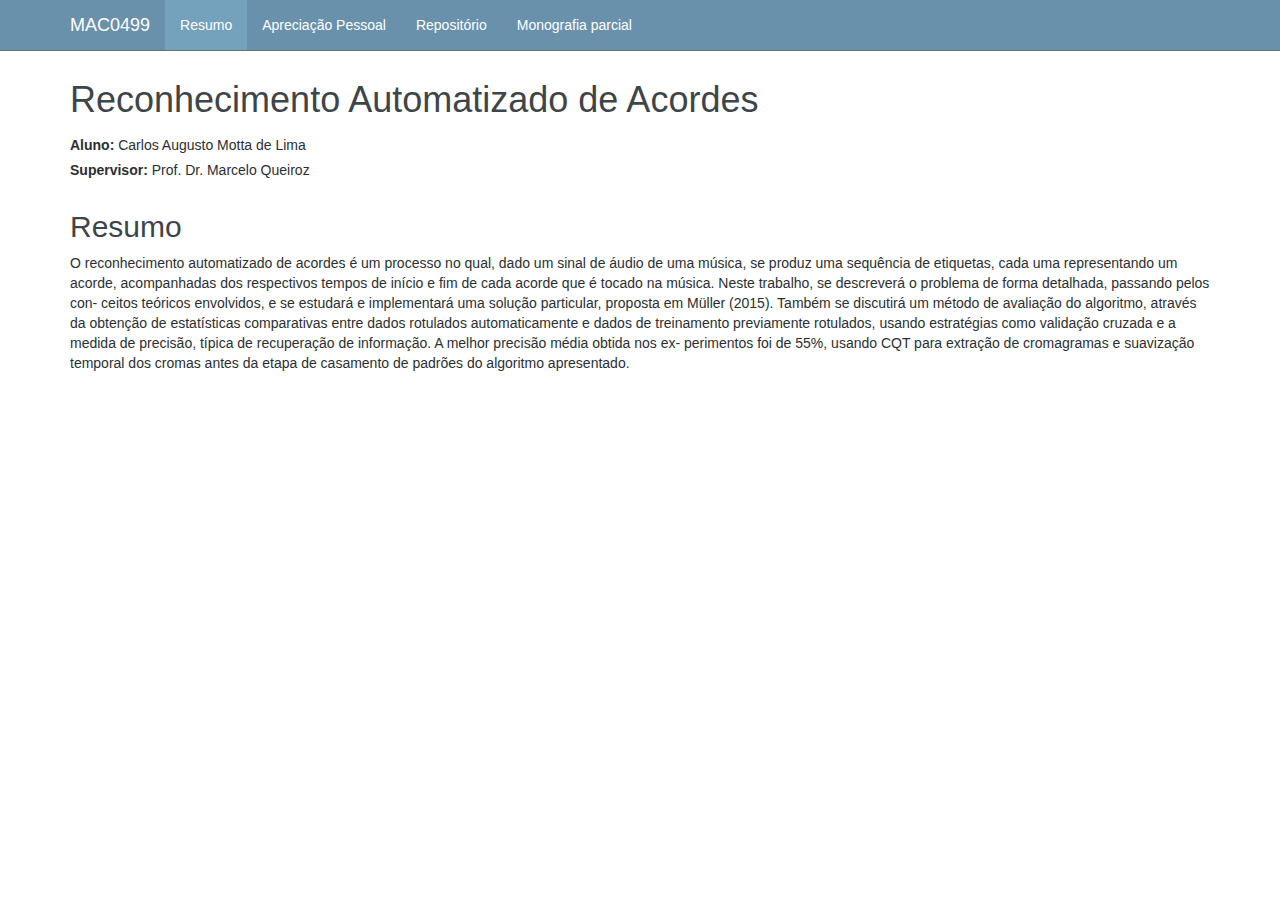
<file: index.html>
<!DOCTYPE html>
<html lang="pt">
<head>
  <meta http-equiv="Content-Type" content="text/html; charset=UTF-8">
  <meta http-equiv="X-UA-Compatible" content="IE=edge">
  <meta name="viewport" content="width=device-width, initial-scale=1">

  <meta name="description" content="TCC em reconhecimento automatizado de acordes.">
  <meta name="author" content="Carlos Augusto Motta de Lima">

  <link href="css/bootstrap.min.css" rel="stylesheet">
  <link href="css/index.css" rel="stylesheet">

  <title>
    TCC | Carlos Lima | BCC IME-USP
  </title>
</head>
<body cz-shortcut-listen="true">
  <nav class="navbar navbar-inverse navbar-fixed-top nav-color">
    <div class="container">
      <div class="navbar-header">
        <button type="button" class="navbar-toggle collapsed" data-toggle="collapse" data-target="#navbar" aria-expanded="false" aria-controls="navbar">
          <span class="sr-only">Ativar navegação</span>
          <span class="icon-bar"></span>
          <span class="icon-bar"></span>
          <span class="icon-bar"></span>
        </button>
        <a class="navbar-brand" href="#">
          MAC0499
        </a>
      </div>
      <div id="navbar" class="collapse navbar-collapse">
        <ul class="nav navbar-nav">
          <li class="active">
            <a href="#">
              Resumo
            </a>
          </li>

          <li>
            <a href="apreciacao-pessoal.html">
              Apreciação Pessoal
            </a>
          </li>

          <li>
            <a href="https://github.com/gutomotta/chors" target="_blank">
              Repositório
            </a>
          </li>

          <li>
            <a href="https://github.com/gutomotta/monografia_tcc/raw/master/Monografia.pdf" target="_blank">
              Monografia parcial
            </a>
          </li>
        </ul>
      </div>
    </div>
  </nav>

  <div class="container m-b-30">

    <div class="row">
      <div class="titulo col-xs-12">
        <h1 class="m-b-15">
          Reconhecimento Automatizado de Acordes
        </h1>
        <dl class="m-b-5">
          <dt class="m-b-5 d-inline-block"> Aluno: </dt>
          <dd class="m-b-5 d-inline-block"> Carlos Augusto Motta de Lima </dd>

          <br>

          <dt class="m-b-5 d-inline-block"> Supervisor: </dt>
          <dd class="m-b-5 d-inline-block"> Prof. Dr. Marcelo Queiroz </dd>
        </dl>
      </div>
    </div>

    <div class="row">
      <div id="motivacao" class="motivacao col-xs-12">
        <h2>
          Resumo
        </h2>

        <p>
          O reconhecimento automatizado de acordes é um processo no qual, dado
          um sinal de áudio de uma música, se produz uma sequência de etiquetas,
          cada uma representando um acorde, acompanhadas dos respectivos tempos
          de início e fim de cada acorde que é tocado na música. Neste trabalho,
          se descreverá o problema de forma detalhada, passando pelos con-
          ceitos teóricos envolvidos, e se estudará e implementará uma solução
          particular, proposta em Müller (2015). Também se discutirá um método
          de avaliação do algoritmo, através da obtenção de estatísticas
          comparativas entre dados rotulados automaticamente e dados de
          treinamento previamente rotulados, usando estratégias como validação
          cruzada e a medida de precisão, típica de recuperação de informação. A
          melhor precisão média obtida nos ex- perimentos foi de 55%, usando CQT
          para extração de cromagramas e suavização temporal dos cromas antes da
          etapa de casamento de padrões do algoritmo apresentado.
        </p>
    </div>
  </div>

  <!-- Bootstrap core JavaScript
  ================================================== -->
  <!-- Placed at the end of the document so the pages load faster -->
  <script src="./js/jquery-3.2.1.min.js"></script>
  <script src="./js/bootstrap.min.js"></script>
</body>
</html>
</file>
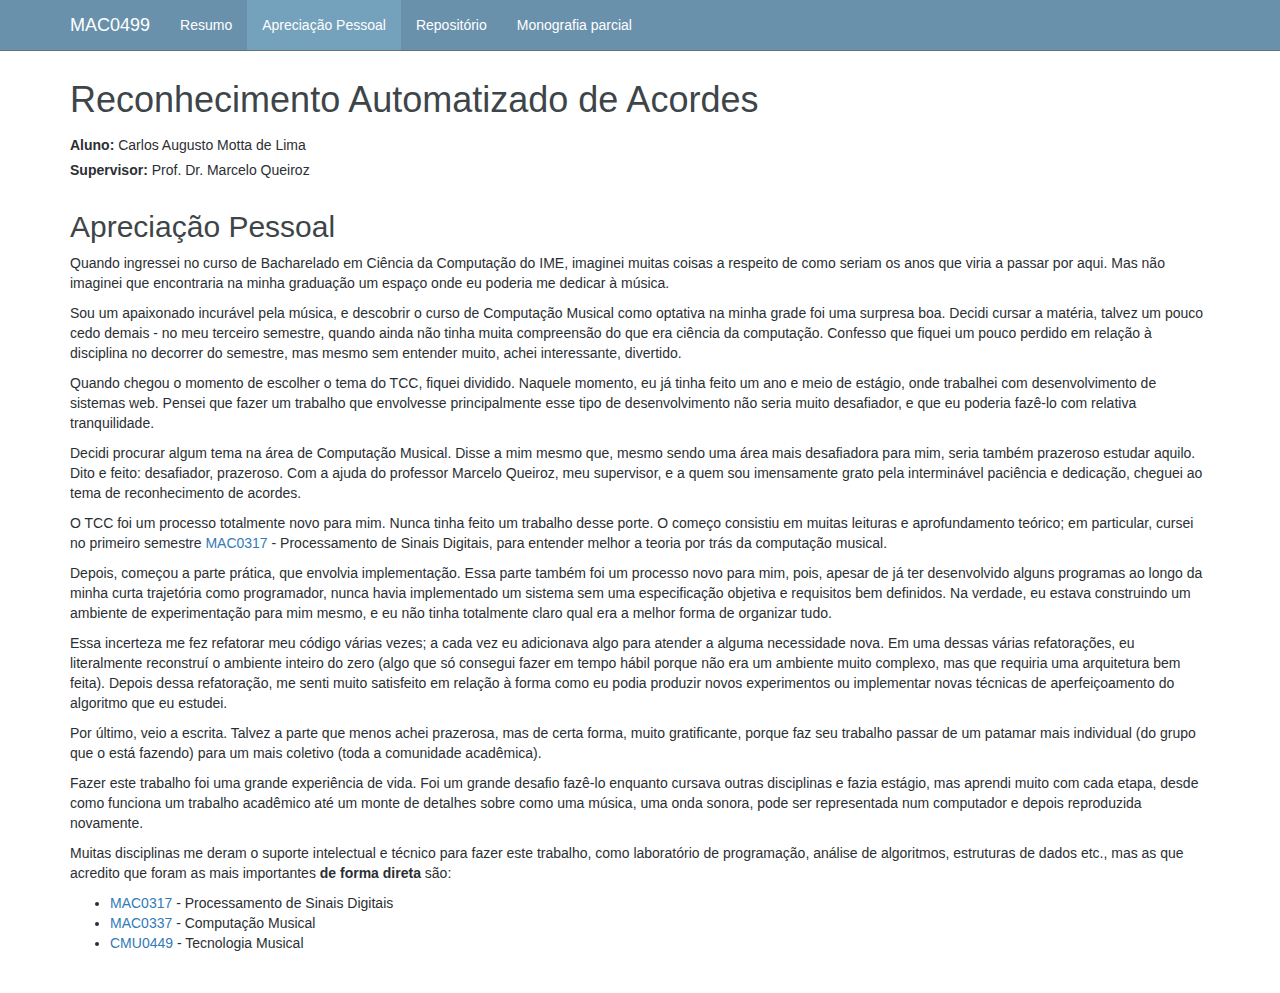
<file: apreciacao-pessoal.html>
<!DOCTYPE html>
<html lang="pt">
<head>
  <meta http-equiv="Content-Type" content="text/html; charset=UTF-8">
  <meta http-equiv="X-UA-Compatible" content="IE=edge">
  <meta name="viewport" content="width=device-width, initial-scale=1">

  <meta name="description" content="TCC em reconhecimento automatizado de acordes.">
  <meta name="author" content="Carlos Augusto Motta de Lima">

  <link href="css/bootstrap.min.css" rel="stylesheet">
  <link href="css/index.css" rel="stylesheet">

  <title>
    Apreciação pessoal | TCC | Carlos Lima | BCC IME-USP
  </title>
</head>
<body cz-shortcut-listen="true">
  <nav class="navbar navbar-inverse navbar-fixed-top nav-color">
    <div class="container">
      <div class="navbar-header">
        <button type="button" class="navbar-toggle collapsed" data-toggle="collapse" data-target="#navbar" aria-expanded="false" aria-controls="navbar">
          <span class="sr-only">Ativar navegação</span>
          <span class="icon-bar"></span>
          <span class="icon-bar"></span>
          <span class="icon-bar"></span>
        </button>
        <a class="navbar-brand" href="index.html">
          MAC0499
        </a>
      </div>
      <div id="navbar" class="collapse navbar-collapse">
        <ul class="nav navbar-nav">
          <li>
            <a href="index.html">
              Resumo
            </a>
          </li>

          <li class="active">
            <a href="#">
              Apreciação Pessoal
            </a>
          </li>

          <li>
            <a href="https://github.com/gutomotta/chors" target="_blank">
              Repositório
            </a>
          </li>

          <li>
            <a href="https://github.com/gutomotta/monografia_tcc/raw/master/Monografia.pdf" target="_blank">
              Monografia parcial
            </a>
          </li>
        </ul>
      </div>
    </div>
  </nav>

  <div class="container m-b-30">

    <div class="row">
      <div class="titulo col-xs-12">
        <h1 class="m-b-15">
          Reconhecimento Automatizado de Acordes
        </h1>
        <dl class="m-b-5">
          <dt class="m-b-5 d-inline-block"> Aluno: </dt>
          <dd class="m-b-5 d-inline-block"> Carlos Augusto Motta de Lima </dd>

          <br>

          <dt class="m-b-5 d-inline-block"> Supervisor: </dt>
          <dd class="m-b-5 d-inline-block"> Prof. Dr. Marcelo Queiroz </dd>
        </dl>
      </div>
    </div>

    <div class="row">
      <div id="motivacao" class="motivacao col-xs-12">
        <h2>
          Apreciação Pessoal
        </h2>

        <p>
          Quando ingressei no curso de Bacharelado em Ciência da Computação do
          IME, imaginei muitas coisas a respeito de como seriam os anos que
          viria a passar por aqui. Mas não imaginei que encontraria na minha
          graduação um espaço onde eu poderia me dedicar à música.
        </p>

        <p>
          Sou um apaixonado incurável pela música, e descobrir o curso de
          Computação Musical como optativa na minha grade foi uma surpresa boa.
          Decidi cursar a matéria, talvez um pouco cedo demais - no meu terceiro
          semestre, quando ainda não tinha muita compreensão do que era ciência
          da computação. Confesso que fiquei um pouco perdido em relação à
          disciplina no decorrer do semestre, mas mesmo sem entender muito,
          achei interessante, divertido.
        </p>

        <p>
          Quando chegou o momento de escolher o tema do TCC, fiquei dividido.
          Naquele momento, eu já tinha feito um ano e meio de estágio, onde
          trabalhei com desenvolvimento de sistemas web. Pensei que fazer um
          trabalho que envolvesse principalmente esse tipo de desenvolvimento
          não seria muito desafiador, e que eu poderia fazê-lo com relativa
          tranquilidade.
        </p>

        <p>
          Decidi procurar algum tema na área de Computação Musical. Disse a mim
          mesmo que, mesmo sendo uma área mais desafiadora para mim, seria
          também prazeroso estudar aquilo. Dito e feito: desafiador, prazeroso.
          Com a ajuda do professor Marcelo Queiroz, meu supervisor, e a quem sou
          imensamente grato pela interminável paciência e dedicação, cheguei ao
          tema de reconhecimento de acordes.
        </p>

        <p>
          O TCC foi um processo totalmente novo para mim. Nunca tinha feito um
          trabalho desse porte. O começo consistiu em muitas leituras e
          aprofundamento teórico; em particular, cursei no primeiro semestre
          <a href="http://bcc.ime.usp.br/principal/catalogo2017/disciplinas/MAC0317.html">
            MAC0317
          </a>
          - Processamento de Sinais Digitais, para entender melhor a teoria por
            trás da computação musical.
        </p>

        <p>
          Depois, começou a parte prática, que envolvia implementação. Essa
          parte também foi um processo novo para mim, pois, apesar de já ter
          desenvolvido alguns programas ao longo da minha curta trajetória como
          programador, nunca havia implementado um sistema sem uma especificação
          objetiva e requisitos bem definidos. Na verdade, eu estava construindo
          um ambiente de experimentação para mim mesmo, e eu não tinha
          totalmente claro qual era a melhor forma de organizar tudo.
        </p>

        <p>
          Essa incerteza me fez refatorar meu código várias vezes; a cada vez eu
          adicionava algo para atender a alguma necessidade nova. Em uma dessas
          várias refatorações, eu literalmente reconstruí o ambiente inteiro do
          zero (algo que só consegui fazer em tempo hábil porque não era um
          ambiente muito complexo, mas que requiria uma arquitetura bem feita).
          Depois dessa refatoração, me senti muito satisfeito em relação à forma
          como eu podia produzir novos experimentos ou implementar novas
          técnicas de aperfeiçoamento do algoritmo que eu estudei.
        </p>

        <p>
          Por último, veio a escrita. Talvez a parte que menos achei prazerosa,
          mas de certa forma, muito gratificante, porque faz seu trabalho passar
          de um patamar mais individual (do grupo que o está fazendo) para um
          mais coletivo (toda a comunidade acadêmica).
        </p>

        <p>
          Fazer este trabalho foi uma grande experiência de vida. Foi um grande
          desafio fazê-lo enquanto cursava outras disciplinas e fazia estágio,
          mas aprendi muito com cada etapa, desde como funciona um trabalho
          acadêmico até um monte de detalhes sobre como uma música, uma onda
          sonora, pode ser representada num computador e depois reproduzida
          novamente.
        </p>

        <p>
          Muitas disciplinas me deram o suporte intelectual e técnico para fazer
          este trabalho, como laboratório de programação, análise de algoritmos,
          estruturas de dados etc., mas as que acredito que foram as mais
          importantes <b>de forma direta</b> são:
          <ul>
            <li>
              <a href="http://bcc.ime.usp.br/principal/catalogo2017/disciplinas/MAC0317.html">
                MAC0317
              </a>
              - Processamento de Sinais Digitais
            </li>

            <li>
              <a href="http://bcc.ime.usp.br/principal/catalogo2017/disciplinas/MAC0337.html">
                MAC0337
              </a>
               - Computação Musical
            </li>

            <li>
              <a href="https://uspdigital.usp.br/jupiterweb/obterDisciplina?sgldis=CMU0449&verdis=2">
                CMU0449
              </a>
              - Tecnologia Musical
            </li>
          </ul>
        </p>
      </div>
    </div>
  </div>

  <!-- Bootstrap core JavaScript
  ================================================== -->
  <!-- Placed at the end of the document so the pages load faster -->
  <script src="./js/jquery-3.2.1.min.js"></script>
  <script src="./js/bootstrap.min.js"></script>
</body>
</html>
</file>
<file: css/index.css>
[space-for]::after {
  display: block;
  content: attr(space-for);
  height: 1px;
  color: transparent;
  overflow: hidden;
  visibility: hidden;
  margin-bottom: -1px;
}

.titulo {
  padding-top: 60px;
  text-align: left;
}

.cronograma table td:not(:first-child), th {
  text-align: center;
}

.cronograma table th {
  min-width: 90px;
}

.m-b-5 { margin-bottom: 5px; }
.m-b-15 { margin-bottom: 15px; }
.m-b-30 { margin-bottom: 30px; }
.d-inline-block { display: inline-block; }

.navbar-inverse.nav-color,
.navbar-inverse.nav-color button,
.navbar-inverse.nav-color button:focus,
.navbar-inverse.nav-color .navbar-header,
.navbar-inverse.nav-color .navbar-collapse {
  background-color: #6991AC;
  border-color: #67727A;
}

.navbar-inverse.nav-color li a, .navbar-inverse.nav-color a {
  color: white;
}

.navbar-inverse.nav-color .active a {
  background-color: #74a1bc;
}

.navbar-inverse.nav-color li a:hover,
.navbar-inverse.nav-color li.active a:hover,
.navbar-inverse.nav-color button:hover {
  background-color: #80b0ce;
}

h1, h2, h3 {
  color: #3e4549;
}

* {
  color: #2b2f33;
}
</file>
